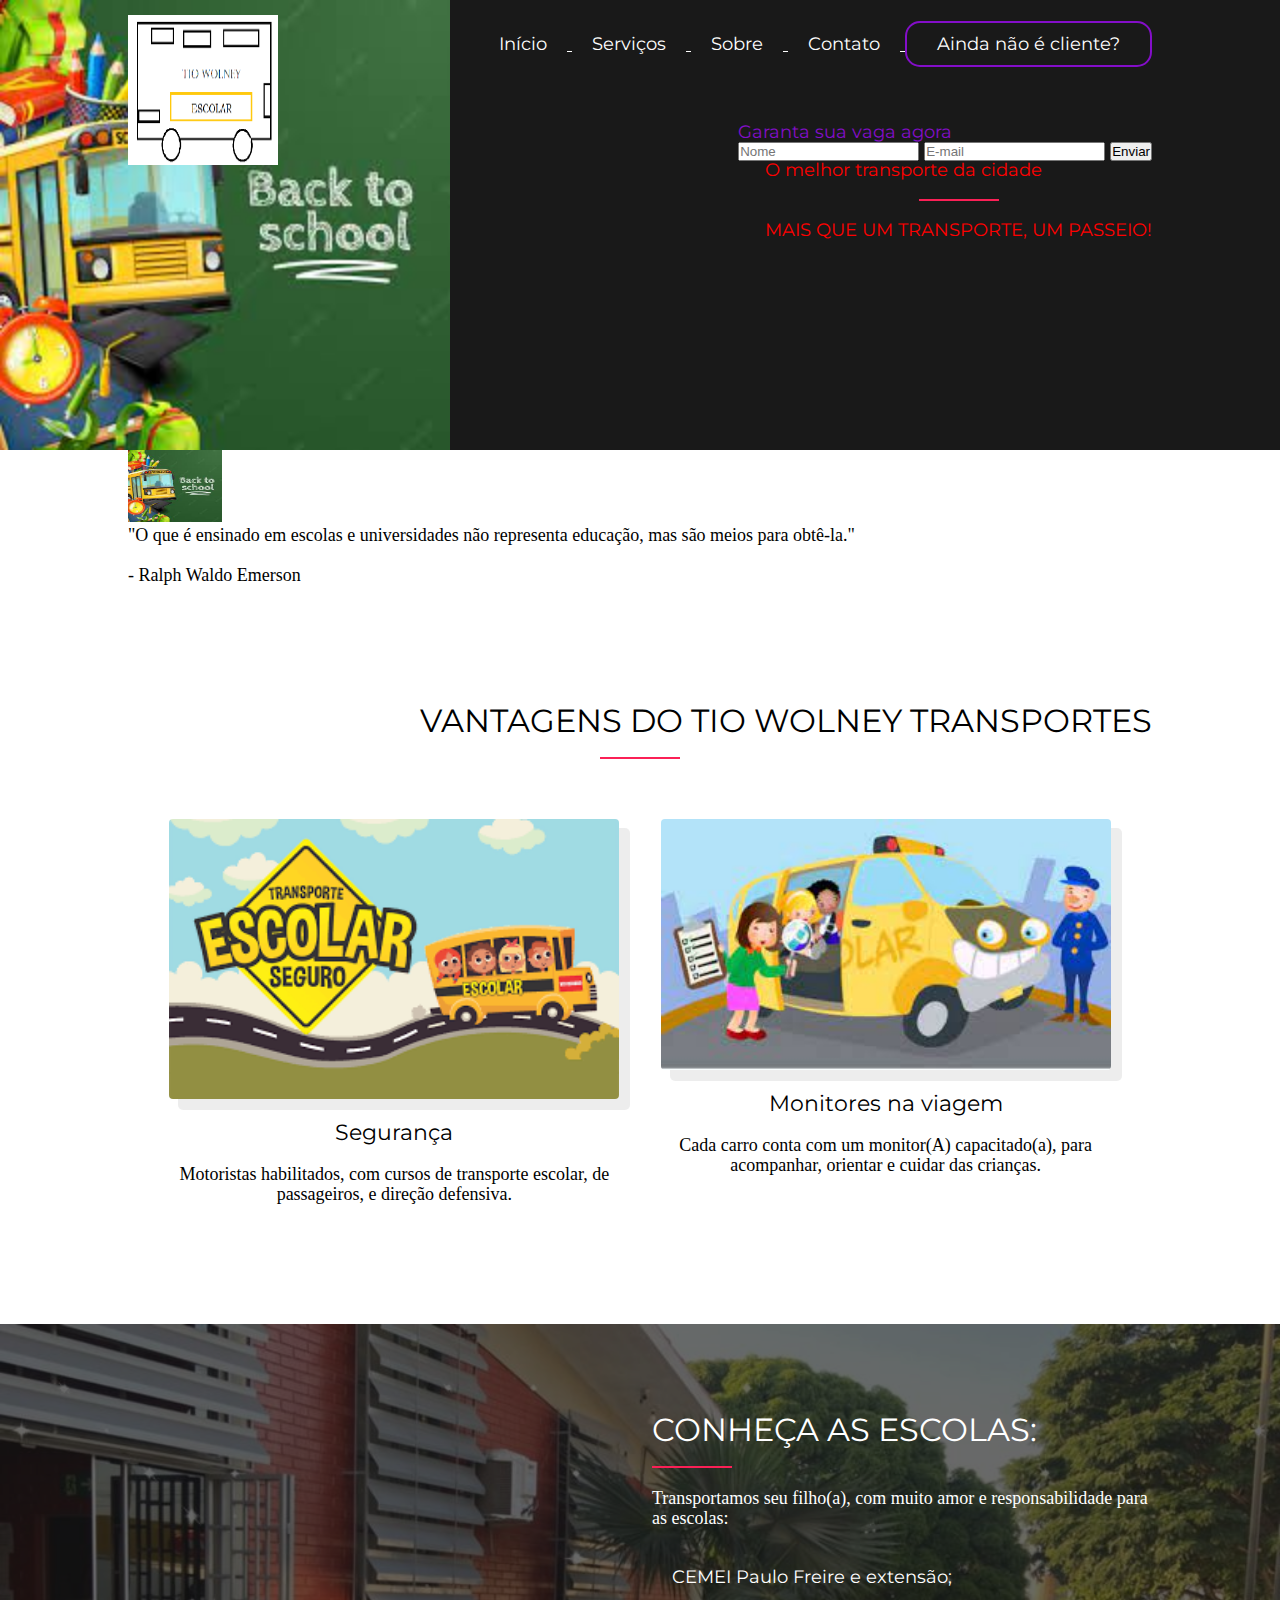
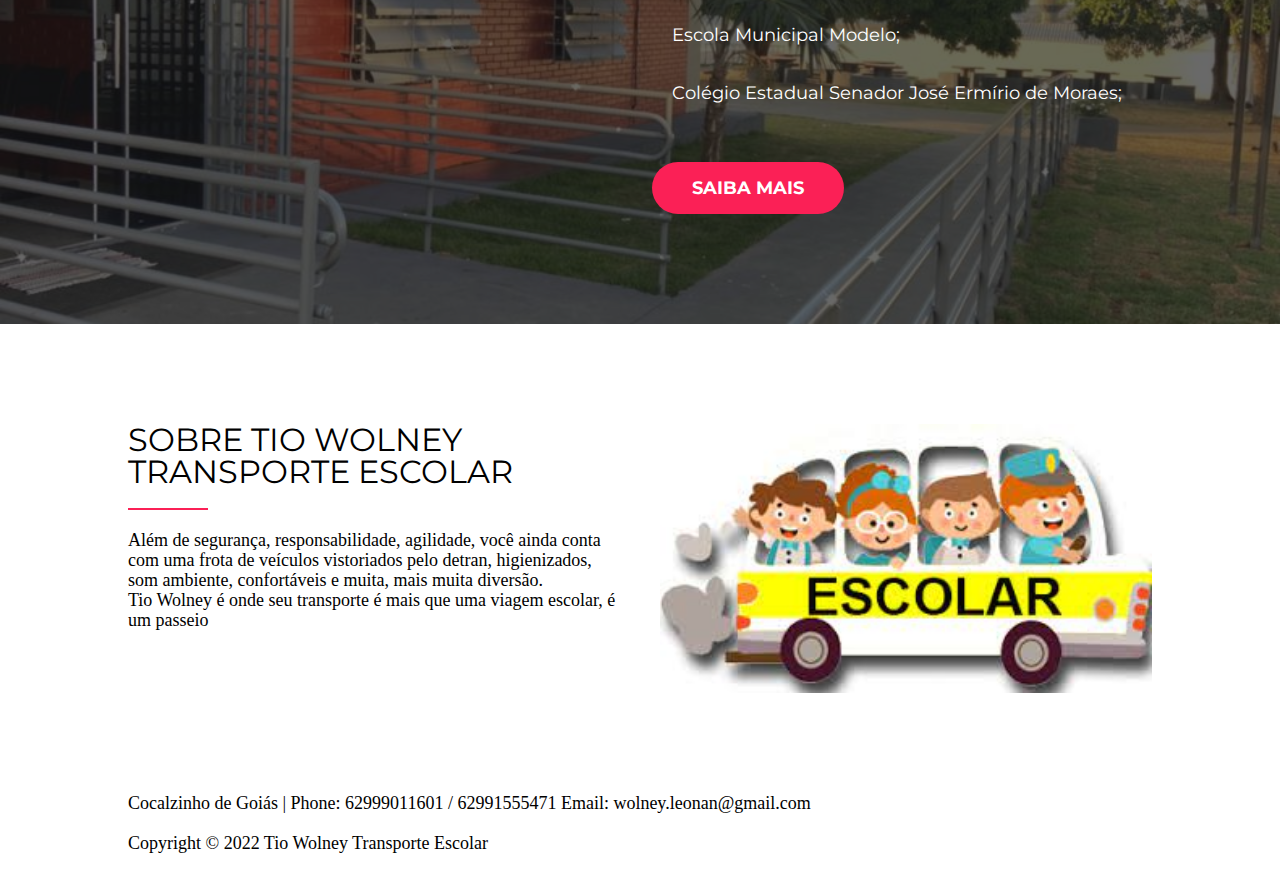
<file: index.html>
<!DOCTYPE html>
<html>

<head>

  <meta name="viewport" content="width=device-width, initial-scale=1.0" />
  <link rel="preconnect" href="https://fonts.googleapis.com" />
  <link rel="preconnect" href="https://fonts.gstatic.com" crossorigin />
  <link
    href="https://fonts.googleapis.com/css2?family=Montserrat:ital,wght@0,100;0,200;0,300;0,400;0,500;0,600;0,700;0,800;0,900;1,100;1,200;1,300;1,400;1,500;1,600;1,700;1,800;1,900&display=swap"
    rel="stylesheet" />


  <title>Tio Wolney Transporte Escolar</title>
  <link rel="stylesheet" href="assets/css/reset.css">
  <link rel="stylesheet" href="./assets/css/style.css" />
  <script src="./assets/login.js"></script>

</head>

<body>

  <header id="page-header">
    <div class="container">
      <div id="page-header-logo">
        <img src="./assets/images/TWolney.png" align="left" height="150" width="150" />
        <!-- <h1>

              tio wolney transporte escolar
             </h1> -->
        <header>

          <div id="title">

          </div>

          <div style="text-align:right">
            <ul>
              <a href="#">
                <li>Início</li>
              </a>
              <a href="#">
                <li>Serviços</li>
              </a>
              <a href="#">
                <li>Sobre</li>
              </a>
              <a href="#">
                <li>Contato</li>
              </a>
              <a href="#" id="inscreva-se-btn">
                <li> Ainda não é cliente?</li>
              </a>
            </ul>
          </div>

        </header>

        <main>
          <aside>
            <h2><span>Garanta sua vaga agora</span></h2>
            <form>
              <input type="text" placeholder="Nome">
              <input type="email" placeholder="E-mail">
              <button class="enviar" onclick="myFunction()">Enviar</button>
              <!-- <input id="btn" type="submit" value="Enviar"> -->

            </form>
          </aside>

          <div id="page-header-content">
            <h3>O melhor transporte da cidade</h3>
            <hr class="divider" />
            <h4>MAIS QUE UM TRANSPORTE, UM PASSEIO!</h4>
          </div>

  </header>


  <section id="quote">
    <div class="container">
      <div>
        <img src="./assets/images/watche.jpeg" alt="Uma aspas da cor branca" width="94" height="72" />
      </div>
      <div id="quote-content">
        <p>
          "O que é ensinado em escolas e universidades não representa educação,
          mas são meios para obtê-la."
        </p>
        <p>- Ralph Waldo Emerson</p>
      </div>
    </div>
  </section>

  <section id="upcoming-events">
    <div class="container">
      <h2 class="section-title">Vantagens do Tio Wolney Transportes</h2>
      <hr class="divider" />
      <div id="upcoming-events-content">
        <div class="event">
          <img src="./assets/images/securitypng.png" alt="" />
          <h3>Segurança</h3>
          <p>
            Motoristas habilitados, com cursos de transporte escolar, de passageiros,
            e direção defensiva.
          </p>
        </div>
        <div class="event">
          <img src="./assets/images/monitor.jpeg" alt="" />
          <h3>Monitores na viagem</h3>
          <p>
            Cada carro conta com um monitor(A) capacitado(a), para acompanhar, orientar e
            cuidar das crianças.
          </p>
        </div>
      </div>
    </div>
  </section>

  <section id="explore">
    <div class="background-overlay"></div>
    <div class="container">
      <div id="explore-content">
        <div>
          <h2 class="section-title">Conheça as escolas:</h2>
          <hr class="divider" />
          <p>
            Transportamos seu filho(a), com muito amor e responsabilidade para as escolas:
          <ul>
            <li>CEMEI Paulo Freire e extensão;</li>
            <li>Escola Municipal Modelo;</li>
            <li>Colégio Estadual Senador José Ermírio de Moraes;</li>

          </ul>
          </p>
          <a href="#" class="btn">Saiba Mais</a>
        </div>
      </div>
    </div>
  </section>

  <section id="upcoming-tours">
    <div class="container">
      <div>
        <h2 class="section-title">Sobre Tio Wolney Transporte Escolar</h2>
        <hr class="divider" />
        <p>
          Além de segurança, responsabilidade, agilidade, você ainda conta com uma
          frota de veículos vistoriados pelo detran, higienizados, som ambiente, confortáveis
          e muita, mais muita diversão. <br>
          <em> Tio Wolney é onde seu transporte é mais que uma viagem escolar,
            é um passeio</em>
        </p>
      </div>
      <div class="upcoming-tours-img">
        <img src="./assets/images/kombides.jpeg" alt="" />

      </div>
    </div>
  </section>
  </main>
  <footer id="page-footer">
    <div class="container">
      <p>
        Cocalzinho de Goiás | Phone: 62999011601 / 62991555471

        Email: wolney.leonan@gmail.com

      </p>
      <p>Copyright © 2022 Tio Wolney Transporte Escolar</p>
      </p>
    </div>
  </footer>
</body>

</html>
</file>
<file: assets/css/style.css>
:root {
  --color-primary: #fb2056;
  --color-primary-hover: #da1c4b;
  --color-light-gray: #f5f5f5;
  --color-light-black: #191919;
  --color-white: #ffffff;
}

* {
  margin: 0;
  padding: 0;
  box-sizing: border-box;
}

body {
  font-family: "Montserrat", sans-serif;
  font-size: 18px;
}

p {
  margin-bottom: 20px;
}

#title {
  flex-direction: column;
  line-height: 10px;
}

li {
  display: inline-block;
  margin: 20px;
}

a {
  color: white;
}

a:hover {
  color: rgb(132, 14, 201);
  transition: 0.3s all;
}

#inscreva-se-btn {
  border: 2px solid rgb(132, 14, 201);
  padding: 10px;
  border-radius: 15px;
}

#inscreva-se-btn:hover {
  background-color: rgb(132, 14, 201);
  color: white;
}

main {
  display: flex;
  flex-direction: column;
  margin-top: 50px;
  flex-wrap: nowrap;
  align-content: flex-end;
  justify-content: center;
  align-items: flex-end;
}

span {
  color: rgb(132, 14, 201);
}

p {
  line-height: 20px;
  max-width: 850px;
  font-family: poppinslight;
}


.background-overlay {
  background-color: var(--color-light-black);
  opacity: 0.65;
  position: absolute;
  height: 100%;
  width: 100%;
  top: 0;
  left: 0;
}

.container {

  margin: 0 auto;
  max-width: 1024px;
  img: left;
}

#page-header h1 {
  text-transform: uppercase;
  font-size: 30px;
  padding-right: 150px;

}

.divider {
  border: 1px solid var(--color-primary);
  width: 80px;
  margin: 20px auto;
}

.btn {
  border-radius: 30px;
  padding: 17px 40px;
  font-weight: 700;
  border-color: var(--color-primary);
  background-color: var(--color-primary);
  color: var(--color-white);
  text-decoration: none;
  text-transform: uppercase;
  display: inline-block;
  margin: 20px 0;
}

.btn:hover,
.btn:focus {
  border-color: var(--color-primary-hover);
  background-color: var(--color-primary-hover);
  transition: all 0.3s;
  /* transition-property: all;
  transition-duration: 0.3s; */
}

.section-title {
  font-size: 32px;
  text-align: right;
  text-transform: uppercase;
}

/* page header start */


#page-header {
  position: relative;
  background-color: var(--color-light-black);
  background-image: url("../images/watche.jpeg");
  background-repeat: no-repeat;
  background-position: left;
  background-size: 450px;
  padding: 15px;
  height: 450px;
}


nav {
  position: absolute;
  top: 110px;
  right: 0;
}

nav li {
  display: inline;
  margin: 0 0 0 15px;
}

nav a {
  text-transform: uppercase;
  color: #000000;
  font-weight: bold;
  font-size: 22px;
  text-decoration: none;
}

@media ((min-width: 350px)and (max-width: 750px)) {

  main {
    align-items: center;
  }

  #page-header .container {
    position: relative;

  }

  #page-header #page-header-content {
    display: none;
  }

  #page-header #page-header-content h2 {
    font-size: 30px;


  }

  #page-header #page-header-content h3 {
    font-size: 20px;
  }

  #page-header #page-header-content .btn {
    margin-top: 80px;
  }

  /* page header end */

  /* page footer start */

  #page-footer {
    background-color: var(--color-light-black);
    color: var(--color-white);
    text-align: center;
    padding: 80px 0;
  }

  /* page footer end */

  /* section quote start */

  #quote {
    background-color: var(--color-light-gray);
    padding: 40px 0;
  }

  #quote .container {
    display: flex;
    justify-content: left;
    align-items: center;
    gap: 10 px;
  }

  #quote #quote-content {
    flex: 1;
    text-align: center;
    font-size: 20px;
  }

}

#page-header #page-header-content h4 {
  color: red;



}

#page-header #page-header-content h3 {
  color: red;

}

/* section quote end */

/* section upcoming events start */

#upcoming-events {
  padding: 100px 0;
}

#upcoming-events #upcoming-events-content {
  display: flex;
  justify-content: space-evenly;
  margin-top: 60px;
}

#upcoming-events #upcoming-events-content .event {
  text-align: center;
  width: 450px;
}

#upcoming-events #upcoming-events-content .event img {
  width: 100%;
  border-radius: 4px;
  box-shadow: 10px 10px 0 1px rgb(0 0 0 / 7%);
}

#upcoming-events #upcoming-events-content .event h3 {
  margin: 20px 0;
  font-size: 22px;
}

/* section upcoming events end */

/* section explore start */

#explore {
  background-image: url("../images/WhatsApp\ Image\ 2022-12-12\ at\ 21.26.23.jpeg");
  background-repeat: no-repeat;
  background-position: top center;
  background-size: cover;
  position: relative;
}

#explore #explore-content {
  color: var(--color-white);
  position: relative;
  height: 600px;
  display: flex;
  align-items: center;
  justify-content: flex-end;
}

#explore #explore-content div {
  width: 500px;
}

#explore #explore-content .section-title {
  text-align: left;
}

#explore #explore-content .divider {
  margin-left: 0;
}

/* section explore end */

/* upcoming tours start */

#upcoming-tours {
  padding: 100px 0;
}

#upcoming-tours .container {
  display: flex;
  justify-content: space-around;
  gap: 40px;
}

#upcoming-tours .container div {
  flex: 1;
}

#upcoming-tours .container div img {
  width: 100%;
}

#upcoming-tours .section-title {
  text-align: left;
}

#upcoming-tours .divider {
  margin-left: 0;
}

#upcoming-tours .upcoming-tours-img {
  display: flex;
  flex-direction: column;
  gap: 40px;
}

/* upcoming tours end */
</file>
